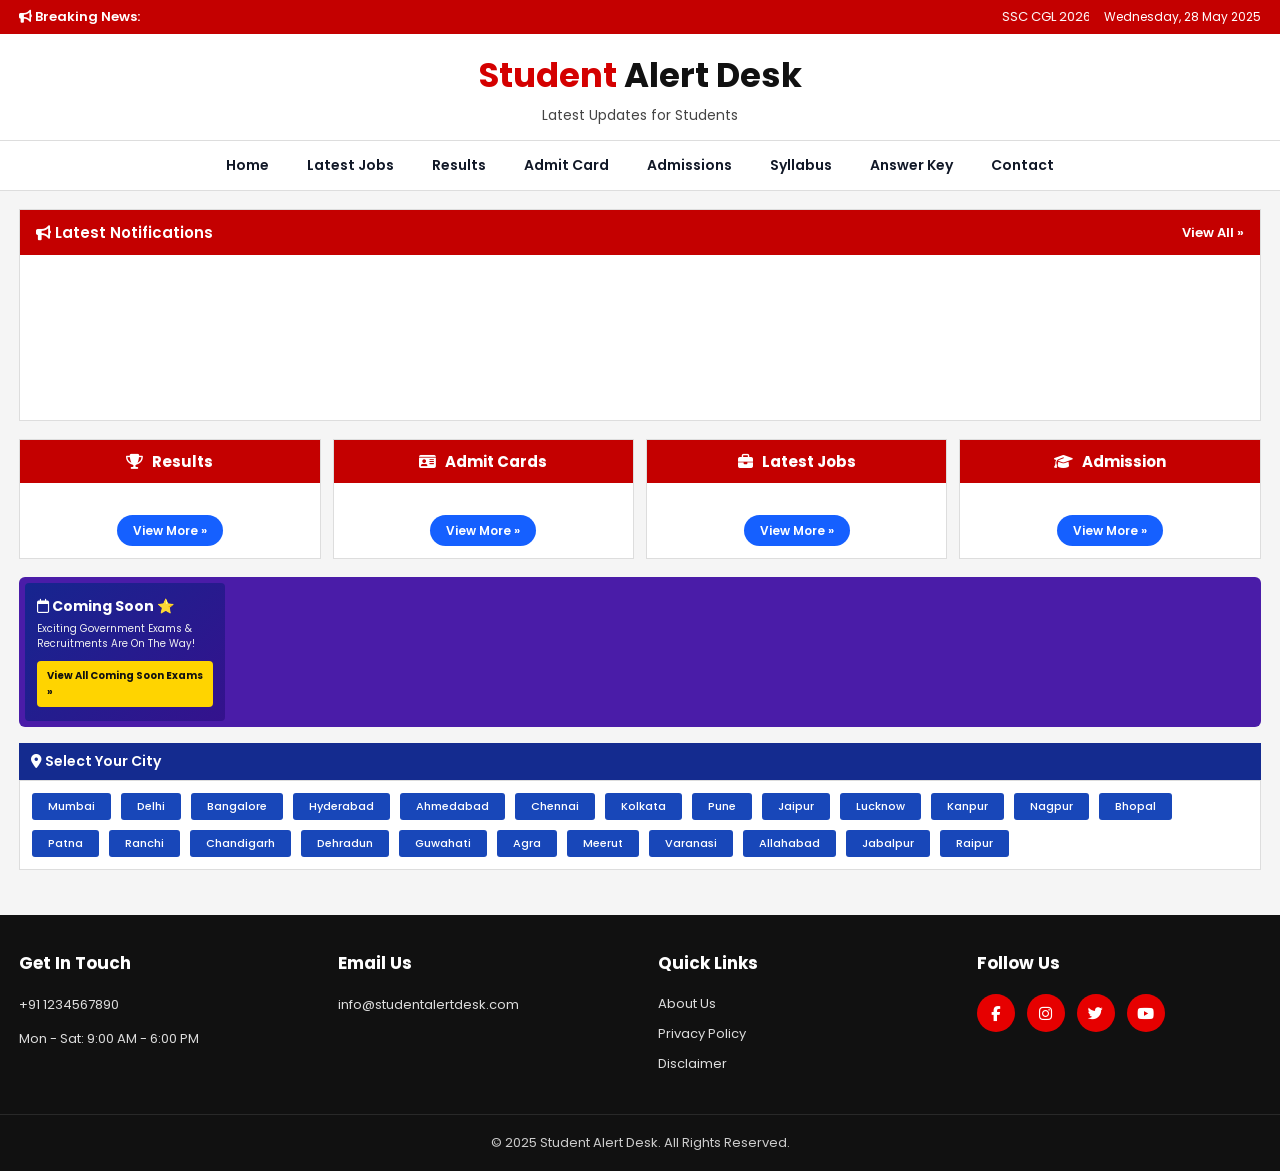
<file: index.html>
<!DOCTYPE html>
<html lang="en">

<head>

  <meta charset="UTF-8">
  <meta name="viewport" content="width=device-width, initial-scale=1.0">

  <title>Student Alert Desk</title>

  <!-- GOOGLE FONT -->
  <link href="https://fonts.googleapis.com/css2?family=Poppins:wght@400;500;600;700&display=swap" rel="stylesheet">

  <!-- FONT AWESOME -->
  <link rel="stylesheet"
    href="https://cdnjs.cloudflare.com/ajax/libs/font-awesome/6.5.1/css/all.min.css">

  <!-- CSS -->
  <link rel="stylesheet" href="css/style.css">

</head>

<body>

  <!-- BREAKING NEWS -->

  <div class="breaking-news">

    <div class="container breaking-flex">

      <div class="breaking-left">
        <i class="fa-solid fa-bullhorn"></i>
        Breaking News:
      </div>

      <marquee behavior="scroll" direction="left">

        SSC CGL 2026 Notification Released |
        NEET UG 2026 Application Form Started |
        Railway Group D Recruitment 2026 |
        UP Police Vacancy 2026

      </marquee>

      <div class="breaking-time">
        Wednesday, 28 May 2025
      </div>

    </div>

  </div>

  <!-- HEADER -->

  <header class="header">

    <div class="container">

      <h1>
        <span>Student</span> Alert Desk
      </h1>

      <p>
        Latest Updates for Students
      </p>

    </div>

  </header>

  <!-- NAVBAR -->

  <nav class="navbar">

    <div class="container nav-links">

      <a href="#">Home</a>
      <a href="#">Latest Jobs</a>
      <a href="#">Results</a>
      <a href="#">Admit Card</a>
      <a href="#">Admissions</a>
      <a href="#">Syllabus</a>
      <a href="#">Answer Key</a>
      <a href="#">Contact</a>

    </div>

  </nav>

  <!-- NOTIFICATION -->

  <section class="latest-notification">

    <div class="container">

      <div class="notification-box">

        <div class="notification-header">

          <div>
            <i class="fa-solid fa-bullhorn"></i>
            Latest Notifications
          </div>

          <a href="#">
            View All »
          </a>

        </div>

        <div class="notification-scroll">

          <ul id="notifications-data"></ul>

        </div>

      </div>

    </div>

  </section>

  <!-- MAIN BOXES -->

  <section class="main-sections">

    <div class="container section-grid">

      <!-- RESULTS -->

      <div class="info-box">

        <div class="box-header">
          <i class="fa-solid fa-trophy"></i>
          Results
        </div>

        <ul id="results-data"></ul>

        <div class="view-more">
          <a href="#">View More »</a>
        </div>

      </div>

      <!-- ADMIT CARD -->

      <div class="info-box">

        <div class="box-header">
          <i class="fa-solid fa-id-card"></i>
          Admit Cards
        </div>

        <ul id="admitcards-data"></ul>

        <div class="view-more">
          <a href="#">View More »</a>
        </div>

      </div>

      <!-- JOBS -->

      <div class="info-box">

        <div class="box-header">
          <i class="fa-solid fa-briefcase"></i>
          Latest Jobs
        </div>

        <ul id="jobs-data"></ul>

        <div class="view-more">
          <a href="#">View More »</a>
        </div>

      </div>

      <!-- ADMISSIONS -->

      <div class="info-box">

        <div class="box-header">
          <i class="fa-solid fa-graduation-cap"></i>
          Admission
        </div>

        <ul id="admissions-data"></ul>

        <div class="view-more">
          <a href="#">View More »</a>
        </div>

      </div>

    </div>

  </section>

  <!-- COMING SOON -->

  <section class="coming-section">

    <div class="container">

      <div class="coming-wrapper">

        <div class="coming-left">

          <h2>
            <i class="fa-regular fa-calendar"></i>
            Coming Soon ⭐
          </h2>

          <p>
            Exciting Government Exams &
            Recruitments Are On The Way!
          </p>

          <a href="#">
            View All Coming Soon Exams »
          </a>

        </div>

        <div class="coming-right" id="comingsoon-data"></div>

      </div>

    </div>

  </section>

  <!-- CITY SECTION -->

  <section class="city-section">

    <div class="container">

      <div class="city-header">

        <i class="fa-solid fa-location-dot"></i>

        Select Your City

      </div>

      <div class="city-grid">

        <a href="#">Mumbai</a>
        <a href="#">Delhi</a>
        <a href="#">Bangalore</a>
        <a href="#">Hyderabad</a>
        <a href="#">Ahmedabad</a>
        <a href="#">Chennai</a>
        <a href="#">Kolkata</a>
        <a href="#">Pune</a>
        <a href="#">Jaipur</a>
        <a href="#">Lucknow</a>
        <a href="#">Kanpur</a>
        <a href="#">Nagpur</a>
        <a href="#">Bhopal</a>
        <a href="#">Patna</a>
        <a href="#">Ranchi</a>
        <a href="#">Chandigarh</a>
        <a href="#">Dehradun</a>
        <a href="#">Guwahati</a>
        <a href="#">Agra</a>
        <a href="#">Meerut</a>
        <a href="#">Varanasi</a>
        <a href="#">Allahabad</a>
        <a href="#">Jabalpur</a>
        <a href="#">Raipur</a>

      </div>

    </div>

  </section>

  <!-- FOOTER -->

  <footer class="footer">

    <div class="container footer-grid">

      <div class="footer-box">

        <h3>Get In Touch</h3>

        <p>+91 1234567890</p>

        <p>Mon - Sat: 9:00 AM - 6:00 PM</p>

      </div>

      <div class="footer-box">

        <h3>Email Us</h3>

        <p>info@studentalertdesk.com</p>

      </div>

      <div class="footer-box">

        <h3>Quick Links</h3>

        <a href="#">About Us</a>
        <a href="#">Privacy Policy</a>
        <a href="#">Disclaimer</a>

      </div>

      <div class="footer-box">

        <h3>Follow Us</h3>

        <div class="social-icons">

          <a href="#"><i class="fab fa-facebook-f"></i></a>

          <a href="#"><i class="fab fa-instagram"></i></a>

          <a href="#"><i class="fab fa-twitter"></i></a>

          <a href="#"><i class="fab fa-youtube"></i></a>

        </div>

      </div>

    </div>

    <div class="copyright">

      © 2025 Student Alert Desk. All Rights Reserved.

    </div>

  </footer>

  <!-- FIREBASE APP -->

  <script type="module" src="app.js"></script>

</body>

</html>
</file>
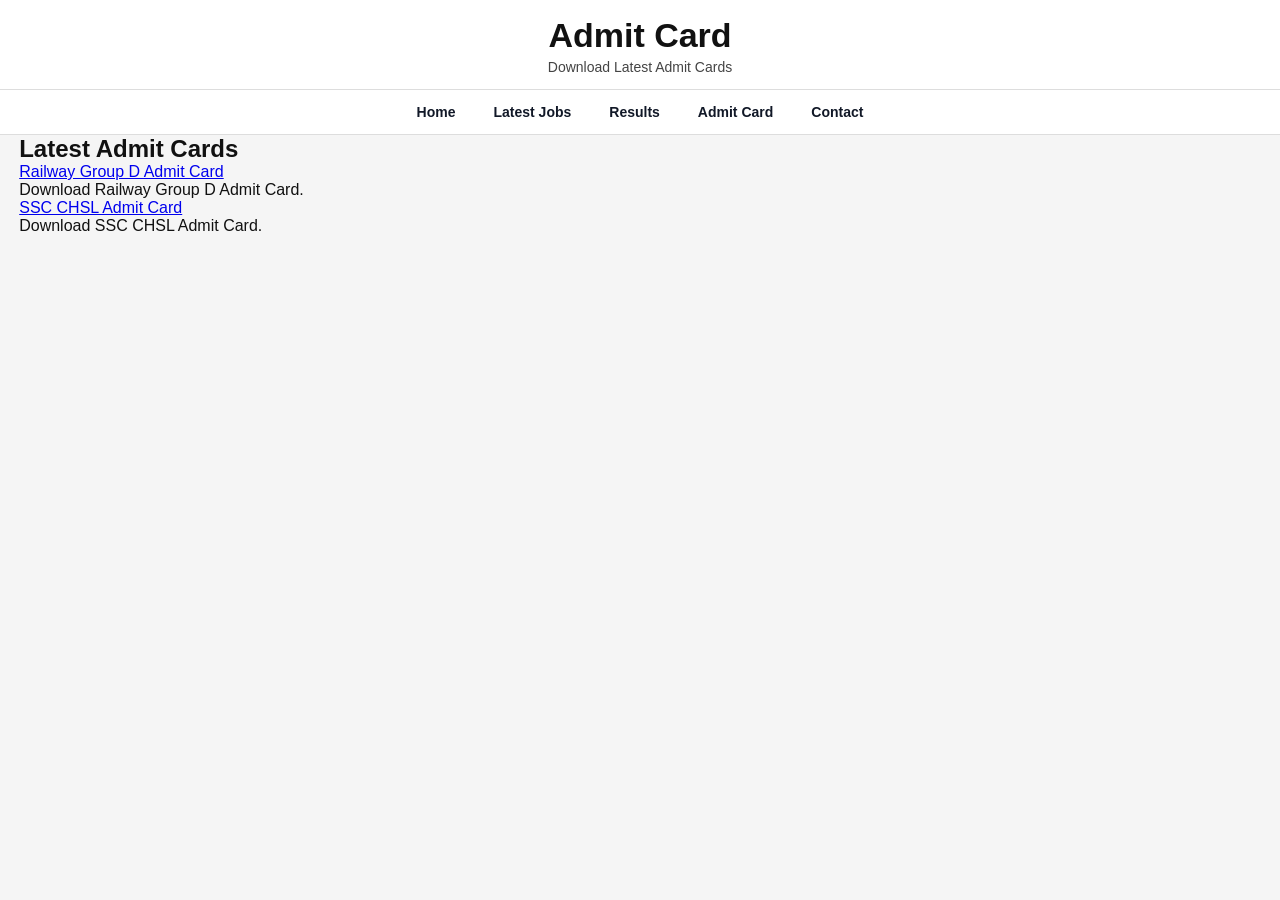
<file: pages/admit-card.html>
<!DOCTYPE html>
<html lang="en">

<head>

  <meta charset="UTF-8">

  <meta name="viewport" content="width=device-width, initial-scale=1.0">

  <title>Admit Card</title>

  <link rel="stylesheet" href="../css/style.css">

</head>

<body>

  <!-- HEADER -->

  <header class="header">

    <div class="container">

      <h1>Admit Card</h1>

      <p>
        Download Latest Admit Cards
      </p>

    </div>

  </header>

  <!-- NAVBAR -->

  <nav class="navbar">

    <div class="container nav-links">

      <a href="../index.html">Home</a>

      <a href="jobs.html">Latest Jobs</a>

      <a href="results.html">Results</a>

      <a href="admit-card.html">Admit Card</a>

      <a href="contact.html">Contact</a>

    </div>

  </nav>

  <!-- ADMIT CARD SECTION -->

  <section class="latest-updates">

    <div class="container">

      <h2 class="section-title">
        Latest Admit Cards
      </h2>

      <div class="update-card">

        <a href="#">
          Railway Group D Admit Card
        </a>

        <p>
          Download Railway Group D Admit Card.
        </p>

      </div>

      <div class="update-card">

        <a href="#">
          SSC CHSL Admit Card
        </a>

        <p>
          Download SSC CHSL Admit Card.
        </p>

      </div>

    </div>

  </section>

</body>

</html>
</file>
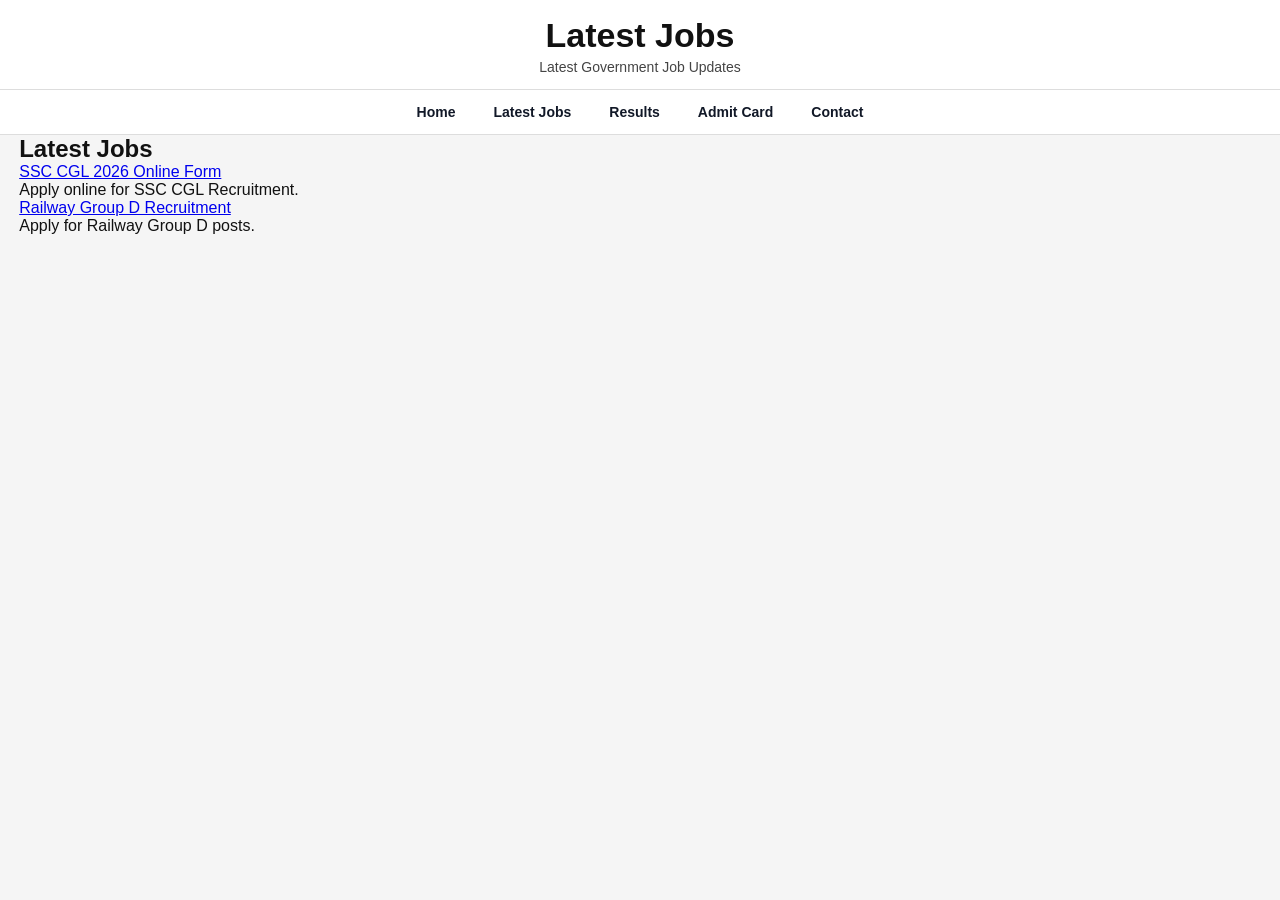
<file: pages/jobs.html>
<!DOCTYPE html>
<html lang="en">

<head>

  <meta charset="UTF-8">

  <meta name="viewport" content="width=device-width, initial-scale=1.0">

  <title>Latest Jobs</title>

  <link rel="stylesheet" href="../css/style.css">

</head>

<body>

  <header class="header">

    <div class="container">

      <h1>Latest Jobs</h1>

      <p>
        Latest Government Job Updates
      </p>

    </div>

  </header>

  <nav class="navbar">

    <div class="container nav-links">

      <a href="../index.html">Home</a>

      <a href="jobs.html">Latest Jobs</a>

      <a href="results.html">Results</a>

      <a href="admit-card.html">Admit Card</a>

      <a href="contact.html">Contact</a>

    </div>

  </nav>

  <section class="latest-updates">

    <div class="container">

      <h2 class="section-title">
        Latest Jobs
      </h2>

      <div class="update-card">

        <a href="#">
          SSC CGL 2026 Online Form
        </a>

        <p>
          Apply online for SSC CGL Recruitment.
        </p>

      </div>

      <div class="update-card">

        <a href="#">
          Railway Group D Recruitment
        </a>

        <p>
          Apply for Railway Group D posts.
        </p>

      </div>

    </div>

  </section>

</body>

</html>
</file>
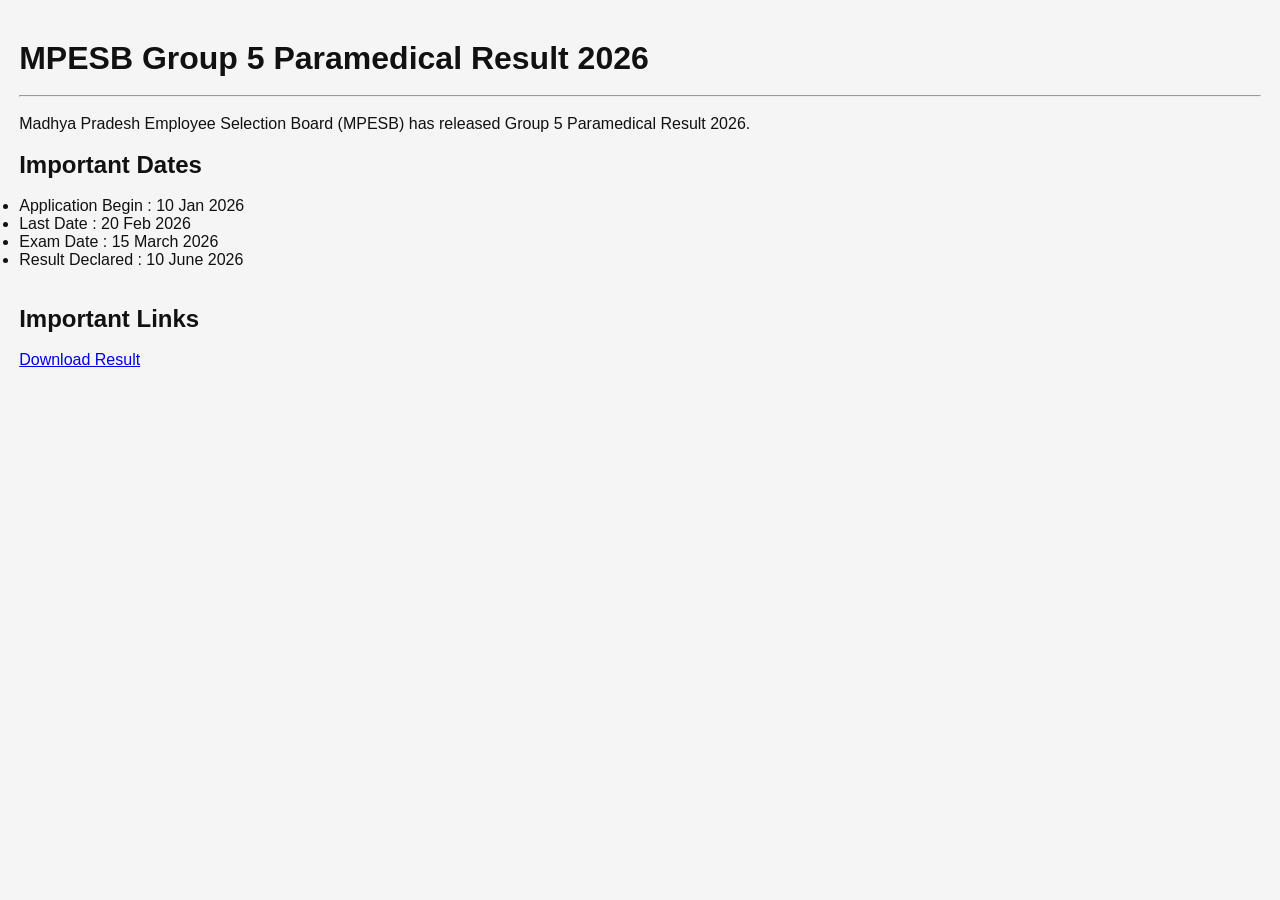
<file: pages/mpesb-group-5.html>
<!DOCTYPE html>
<html lang="en">

<head>

  <meta charset="UTF-8">
  <meta name="viewport" content="width=device-width, initial-scale=1.0">

  <title>MPESB Group 5 Result 2026</title>

  <link rel="stylesheet" href="../css/style.css">

</head>

<body>

  <div class="container" style="padding:40px 0;">

    <h1>
      MPESB Group 5 Paramedical Result 2026
    </h1>

    <br>
    <hr>
    <br>

    <p>
      Madhya Pradesh Employee Selection Board (MPESB)
      has released Group 5 Paramedical Result 2026.
    </p>

    <br>

    <h2>Important Dates</h2>

    <br>

    <ul>

      <li>Application Begin : 10 Jan 2026</li>

      <li>Last Date : 20 Feb 2026</li>

      <li>Exam Date : 15 March 2026</li>

      <li>Result Declared : 10 June 2026</li>

    </ul>

    <br><br>

    <h2>Important Links</h2>

    <br>

    <a href="#">
      Download Result
    </a>

  </div>

</body>

</html>
</file>
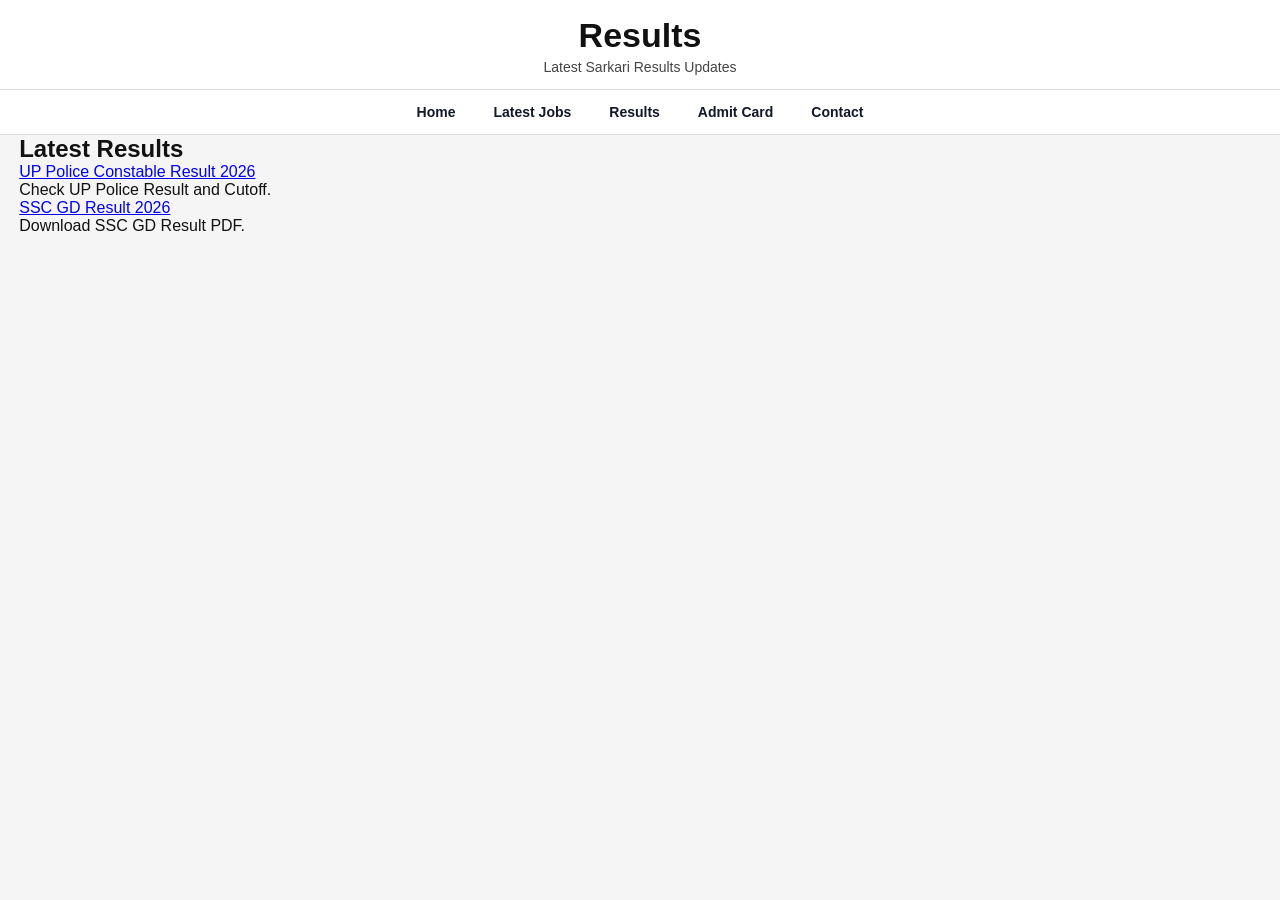
<file: pages/results.html>
<!DOCTYPE html>
<html lang="en">

<head>

  <meta charset="UTF-8">

  <meta name="viewport" content="width=device-width, initial-scale=1.0">

  <title>Results</title>

  <link rel="stylesheet" href="../css/style.css">

</head>

<body>

  <!-- HEADER -->

  <header class="header">

    <div class="container">

      <h1>Results</h1>

      <p>
        Latest Sarkari Results Updates
      </p>

    </div>

  </header>

  <!-- NAVBAR -->

  <nav class="navbar">

    <div class="container nav-links">

      <a href="../index.html">Home</a>

      <a href="jobs.html">Latest Jobs</a>

      <a href="results.html">Results</a>

      <a href="admit-card.html">Admit Card</a>

      <a href="contact.html">Contact</a>

    </div>

  </nav>

  <!-- RESULTS SECTION -->

  <section class="latest-updates">

    <div class="container">

      <h2 class="section-title">
        Latest Results
      </h2>

      <div class="update-card">

        <a href="#">
          UP Police Constable Result 2026
        </a>

        <p>
          Check UP Police Result and Cutoff.
        </p>

      </div>

      <div class="update-card">

        <a href="#">
          SSC GD Result 2026
        </a>

        <p>
          Download SSC GD Result PDF.
        </p>

      </div>

    </div>

  </section>

</body>

</html>
</file>
<file: css/style.css>
*{
  margin:0;
  padding:0;
  box-sizing:border-box;
}

body{
  font-family:'Poppins',sans-serif;
  background:#f5f5f5;
  color:#111;
}

.container{
  width:97%;
  max-width:1500px;
  margin:auto;
}

/* BREAKING NEWS */

.breaking-news{
  background:#c40000;
  color:#fff;
  font-size:13px;
}

.breaking-flex{
  display:flex;
  align-items:center;
  gap:15px;
  padding:7px 0;
}

.breaking-left{
  font-weight:600;
  white-space:nowrap;
}

.breaking-time{
  margin-left:auto;
  white-space:nowrap;
  font-size:12px;
}

/* HEADER */

.header{
  background:#fff;
  padding:16px 0 14px;
  border-bottom:1px solid #ddd;
}

.header .container{
  display:flex;
  flex-direction:column;
  align-items:center;
  justify-content:center;
}

.header h1{
  font-size:34px;
  font-weight:700;
}

.header h1 span{
  color:#d40000;
}

.header p{
  font-size:14px;
  color:#444;
  margin-top:4px;
}

/* NAVBAR */

.navbar{
  background:#fff;
  border-bottom:1px solid #ddd;
}

.nav-links{
  display:flex;
  justify-content:center;
  gap:38px;
  padding:14px 0;
}

.nav-links a{
  text-decoration:none;
  color:#111827;
  font-size:14px;
  font-weight:600;
}

.nav-links a:hover{
  color:#c40000;
}

/* LATEST NOTIFICATION */

.latest-notification{
  padding:18px 0;
}

.notification-box{
  background:#fff;
  border:1px solid #ddd;
}

.notification-header{
  background:#c40000;
  color:#fff;
  display:flex;
  justify-content:space-between;
  align-items:center;
  padding:11px 16px;
  font-size:15px;
  font-weight:600;
}

.notification-header a{
  color:#fff;
  text-decoration:none;
  font-size:13px;
}

.notification-scroll{
  height:165px;
  overflow:hidden;
  position:relative;
}

.notification-scroll:hover ul{
  animation-play-state:paused;
}

.notification-scroll ul{
  list-style:none;
  animation:scrollUp 18s linear infinite;
}

.notification-scroll li{
  display:flex;
  justify-content:space-between;
  align-items:center;
  padding:11px 16px;
  border-bottom:1px solid #eee;
  font-size:13px;
}

.notification-scroll li a{
  color:#0d3fd1;
  text-decoration:none;
  flex:1;
  margin-left:10px;
}

.notification-scroll li a:hover{
  text-decoration:underline;
}

.new-tag{
  background:#e40000;
  color:#fff;
  font-size:10px;
  padding:2px 6px;
  border-radius:3px;
  font-weight:600;
}

.date{
  color:#666;
  font-size:12px;
}

@keyframes scrollUp{

  0%{
    transform:translateY(100%);
  }

  100%{
    transform:translateY(-100%);
  }

}

/* MAIN BOXES */

.main-sections{
  padding-bottom:18px;
}

.section-grid{
  display:grid;
  grid-template-columns:repeat(4,1fr);
  gap:12px;
}

.info-box{
  background:#fff;
  border:1px solid #ddd;
}

.box-header{
  background:#c40000;
  color:#fff;
  padding:10px;
  text-align:center;
  font-size:15px;
  font-weight:700;
}

.box-header i{
  margin-right:6px;
}

.info-box ul{
  padding:12px 18px;
}

.info-box ul li{
  margin-bottom:9px;
  font-size:12px;
}

.info-box ul li a{
  text-decoration:none;
  color:#163fce;
}

.info-box ul li a:hover{
  text-decoration:underline;
}

.view-more{
  text-align:center;
  padding:10px 0 16px;
}

.view-more a{
  background:#1560ff;
  color:#fff;
  text-decoration:none;
  padding:7px 16px;
  border-radius:20px;
  font-size:12px;
  font-weight:600;
}

/* COMING SECTION */

.coming-section{
  padding-bottom:16px;
}

.coming-wrapper{
  background:#4a1ca8;
  border-radius:6px;
  padding:6px;
  display:flex;
  gap:6px;
  align-items:stretch;
}

/* LEFT BOX */

.coming-left{
  width:200px;
  background:linear-gradient(135deg,#16258f,#34128d);
  border-radius:4px;
  padding:14px 12px;
  color:#fff;
  display:flex;
  flex-direction:column;
  justify-content:center;
}

.coming-left h2{
  font-size:14px;
  font-weight:700;
  margin-bottom:6px;
  line-height:1.3;
}

.coming-left p{
  font-size:10px;
  line-height:1.5;
  margin-bottom:10px;
  color:#f1f1f1;
}

.coming-left a{
  background:#ffd400;
  color:#111;
  text-decoration:none;
  padding:7px 10px;
  border-radius:4px;
  font-size:10px;
  font-weight:700;
  display:inline-block;
  width:fit-content;
}

/* RIGHT GRID */

.coming-right{
  flex:1;
  display:grid;
  grid-template-columns:repeat(6,1fr);
  gap:6px;
}

/* SMALL PROFESSIONAL CARDS */

.coming-box{
  background:#fff;
  border-radius:4px;
  padding:10px 12px;
  height:92px;
  display:flex;
  flex-direction:column;
  justify-content:flex-start;
}

.coming-date{
  color:#777;
  font-size:9px;
  margin-bottom:10px;
  line-height:1.3;
}

.coming-title{
  font-size:11px;
  font-weight:600;
  line-height:1.4;
  color:#111;
}

/* CITY SECTION */

.city-section{
  padding-bottom:20px;
}

.city-header{
  background:#142b8f;
  color:#fff;
  padding:8px 12px;
  font-size:14px;
  font-weight:600;
}

.city-grid{
  background:#fff;
  border:1px solid #ddd;
  padding:12px;
  display:flex;
  flex-wrap:wrap;
  gap:10px;
}

.city-grid a{
  background:#1847b9;
  color:#fff;
  text-decoration:none;
  padding:5px 16px;
  border-radius:3px;
  font-size:11px;
  font-weight:500;
}

/* FOOTER */

.footer{
  background:#111;
  color:#fff;
  margin-top:25px;
  padding-top:35px;
}

.footer-grid{
  display:grid;
  grid-template-columns:repeat(4,1fr);
  gap:35px;
}

.footer-box h3{
  font-size:17px;
  margin-bottom:18px;
  font-weight:700;
  color:#fff;
}

.footer-box p{
  font-size:13px;
  color:#ddd;
  margin-bottom:12px;
  line-height:1.7;
}

.footer-box a{
  display:block;
  color:#ddd;
  text-decoration:none;
  margin-bottom:10px;
  font-size:13px;
  transition:0.3s;
}

.footer-box a:hover{
  color:#fff;
  padding-left:3px;
}

.social-icons{
  display:flex;
  gap:12px;
  margin-top:10px;
}

.social-icons a{
  width:38px;
  height:38px;
  background:#e60000;
  border-radius:50%;
  display:flex;
  align-items:center;
  justify-content:center;
  color:#fff;
  font-size:15px;
  transition:0.3s;
}

.social-icons a:hover{
  background:#fff;
  color:#e60000;
}

.copyright{
  border-top:1px solid rgba(255,255,255,0.1);
  margin-top:30px;
  padding:18px 0;
  text-align:center;
  font-size:13px;
  color:#ccc;
}

/* RESPONSIVE */

@media(max-width:1200px){

  .section-grid{
    grid-template-columns:repeat(2,1fr);
  }

  .coming-right{
    grid-template-columns:repeat(3,1fr);
  }

}

@media(max-width:992px){

  .footer-grid{
    grid-template-columns:1fr 1fr;
  }

}

@media(max-width:768px){

  .nav-links{
    flex-wrap:wrap;
    gap:16px;
  }

  .section-grid{
    grid-template-columns:1fr;
  }

  .coming-wrapper{
    flex-direction:column;
  }

  .coming-left{
    width:100%;
  }

  .coming-right{
    grid-template-columns:1fr;
  }

  .notification-scroll li{
    flex-direction:column;
    align-items:flex-start;
    gap:6px;
  }

  .footer-grid{
    grid-template-columns:1fr;
  }

}
</file>
